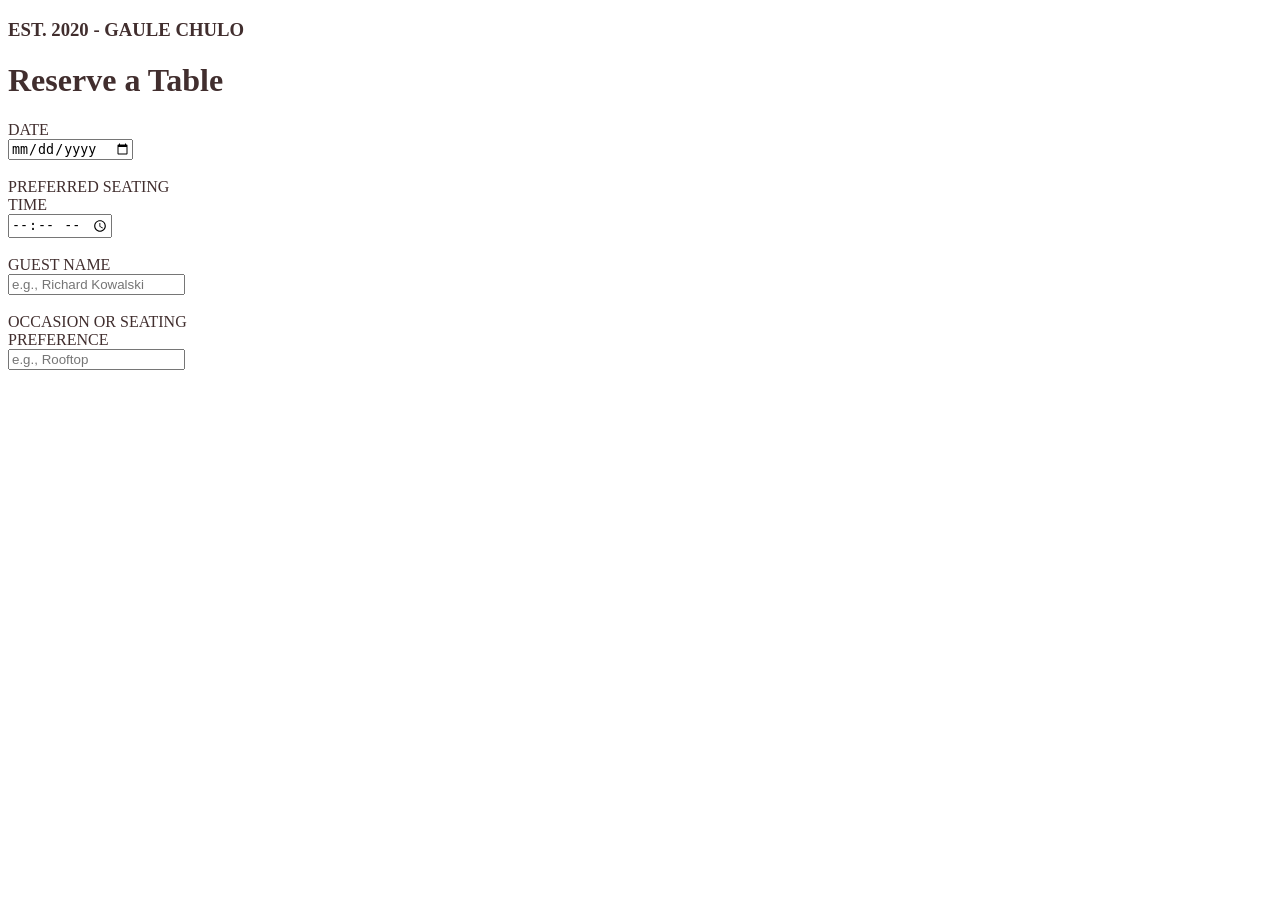
<file: register.html>
<!DOCTYPE html>
<html lang="en">
<head>
    <meta charset="UTF-8">
    <meta name="viewport" content="width=device-width, initial-scale=1.0">
    <title>Document</title>
    <link rel="stylesheet" href="style.css">
</head>
<body>
    <h3>EST. 2020 - GAULE CHULO</h3>
    <h1>Reserve a Table</h1>
    <div class="table">

        DATE<br>
        <input type="date"><br><br>
        
        PREFERRED SEATING <BR>TIME<br>
        <input type="time"><br><br>
        
        GUEST NAME<br>
        <input type="text" placeholder="e.g., Richard Kowalski"><br><br>
        OCCASION OR SEATING <BR>PREFERENCE<br>
        <input type="text" placeholder="e.g., Rooftop ">


    </div>
</body>
</html>
</file>
<file: style.css>
html {
  font-family: "Agrave Pro", cursive;
  font-optical-sizing: auto;
  font-weight: 100;
  color: #412e2e;
  

}
body{
   background-image: url("https://wallpapers.com/images/hd/cream-color-background-4bzuv5ojrzh90bls.jpg");
    background-repeat: no-repeat;
    background-size: cover;

}
.header{
    text-align: center;
}
a{
     text-decoration: none;
      color: #ff0000;
      
}
 ul{
  
    list-style: none;
    display: flex;
}
a:hover{
    color: #000000;
}
ul li{
    display: inline-block;
    padding: 0px 20px;
    
    
}
hr{
    border: 1px solid #000000;
    width: 100%;
}
.starters{
    border-style: dashed;
    text-align: center;
}
.pahilo {
    display: flex;
    justify-content: space-around;
}
.second,.fourth{
    text-align: left;
    
}
.first,.second,.third,.fourth{
    
    border-style:outset;
}
.first:hover{
    background-color: #ffffff;
    color: #000000;
    
}
.second:hover{
    background-color: #ffffff;
    color: #000000;
}
.dosro{
    display: flex;
    justify-content: space-around;
}
.third:hover{
    background-color: #ffffff;
    color: #000000;
}
.fourth:hover{
    background-color: #ffffff;
    color: #000000;
}
.wood{
    border-style: dashed;
    text-align: center;
}
.uno {
    display: flex;
    justify-content: space-around;
}
.ichi,.dos,.san,.yon{
    border-style: outset;
}
.ichi:hover{
    background-color: #ffffff;
    color: #000000;
}
.nii:hover{
    background-color: #ffffff;
    color: #000000;
}
.dos{
    display: flex;
    justify-content: space-around;
}
.san:hover{
    background-color: #ffffff;
    color: #000000;
}
.yon:hover{
    background-color: #ffffff;
    color: #000000;
}
.desert{
    border-style: dashed;
    text-align: center;
}
.ek{
    display: flex;
    justify-content: space-around;
}
.dui{
    display: flex;
    justify-content: space-around;
}
.one,.two,.three,.four{
    border-style: outset;
}
.one:hover{
    background-color: #ffffff;
    color: #000000;
}
.two:hover{
    background-color: #ffffff;
    color: #000000;
}
.three:hover{
    background-color: #ffffff;
    color: #000000;
}
.four:hover{
    background-color: #ffffff;
    color: #000000;
}
.info{
    color: #ffffff;
    display: flex;
    justify-content: space-around;
    background-color: #412e2e;
}
.reserve:hover{

     background-color: #f1c3c3;
    color: #000000;
}
</file>
